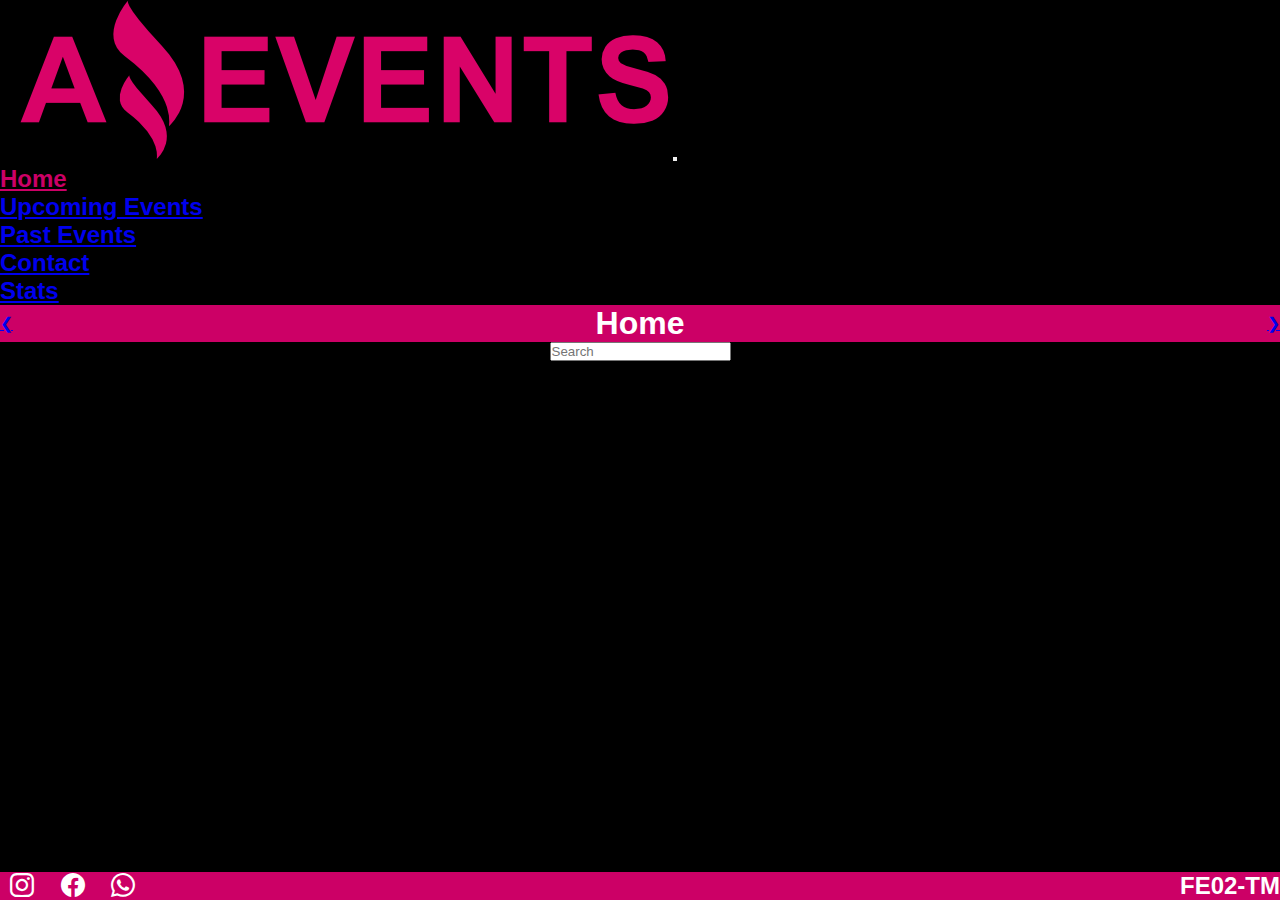
<file: index.html>
<!DOCTYPE html>
<html lang="en">

<head>
    <meta charset="UTF-8">
    <meta http-equiv="X-UA-Compatible" content="IE=edge">
    <meta name="viewport" content="width=device-width, initial-scale=1.0">
    <title>Amazing Events</title>
    <meta name="description" content="Amazing Events. Home.">
    <link rel="stylesheet" href="./assets/css/style.css">
    <link rel="shortcut icon" href="./images/favicon.ico" type="image/x-icon">
    <link href="https://cdn.jsdelivr.net/npm/bootstrap@5.3.0-alpha1/dist/css/bootstrap.min.css" rel="stylesheet"
        integrity="sha384-GLhlTQ8iRABdZLl6O3oVMWSktQOp6b7In1Zl3/Jr59b6EGGoI1aFkw7cmDA6j6gD" crossorigin="anonymous">
    <link rel="stylesheet" href="https://cdn.jsdelivr.net/npm/bootstrap-icons@1.10.3/font/bootstrap-icons.css">
</head>

<body>
    <nav class="navbar navbar-expand-lg bg-body-tertiary px-4">
        <div class="container-fluid">
            <a class="navbar-brand float-start" href="#"><img src="./images/AE-logo.png" alt="Amazing Events Logo"></a>
            <button class="navbar-toggler" type="button" data-bs-toggle="collapse"
                data-bs-target="#navbarSupportedContent" aria-controls="navbarSupportedContent" aria-expanded="false"
                aria-label="Toggle navigation">
                <span class="navbar-toggler-icon"></span>
            </button>
            <div class="collapse navbar-collapse" id="navbarSupportedContent">
                <ul class="navbar-nav me-auto mb-2 mb-lg-0">
                    <li class="nav-item">
                        <a class="nav-link active" aria-current="page" href="#">Home</a>
                    </li>
                    <li class="nav-item">
                        <a class="nav-link" href="./upcoming-events.html">Upcoming Events</a>
                    </li>
                    <li class="nav-item">
                        <a class="nav-link" href="./past-events.html">Past Events</a>
                    </li>
                    <li class="nav-item">
                        <a class="nav-link" href="./contact.html">Contact</a>
                    </li>
                    <li class="nav-item">
                        <a class="nav-link" href="./stats.html">Stats</a>
                    </li>
                </ul>

            </div>
        </div>
    </nav>


    <div class="header-pages py-1">
        <a class="nav-link px-5 fs-2" href="./stats.html"> &#10094; </a>
        <h1>Home</h1>
        <a class="nav-link px-5 fs-2" href="./upcoming-events.html"> &#10095; </a>
    </div>


    <div class="container">

        <div class="categories py-4">

            <div id="categories-checkbox"> </div>
            <div id="searchbox">
                <form class="d-flex" role="search">

                    <input id="search-input" class="form-control me-2" type="search" placeholder="Search"
                        aria-label="Search">
                </form>
            </div>
        </div>

        <div id="container-events" class="row row-cols-1 row-cols-md-2 row-cols-lg-4"></div>

    </div>

    <footer class="py-3 px-5">
        <div class="social-media">
            <a href="#"><i class="bi bi-instagram"></i></a>
            <a href="#"><i class="bi bi-facebook"></i></a>
            <a href="#"><i class="bi bi-whatsapp"></i></a>
        </div>

        <div class="cohort">
            <h2>FE02-TM</h2>
        </div>
    </footer>


    <script src="./assets/js/main.js"></script>
    <script src="./assets/js/home.js"></script>

    <script src="https://cdn.jsdelivr.net/npm/bootstrap@5.3.0-alpha1/dist/js/bootstrap.bundle.min.js"
        integrity="sha384-w76AqPfDkMBDXo30jS1Sgez6pr3x5MlQ1ZAGC+nuZB+EYdgRZgiwxhTBTkF7CXvN"
        crossorigin="anonymous"></script>
</body>

</html>
</file>
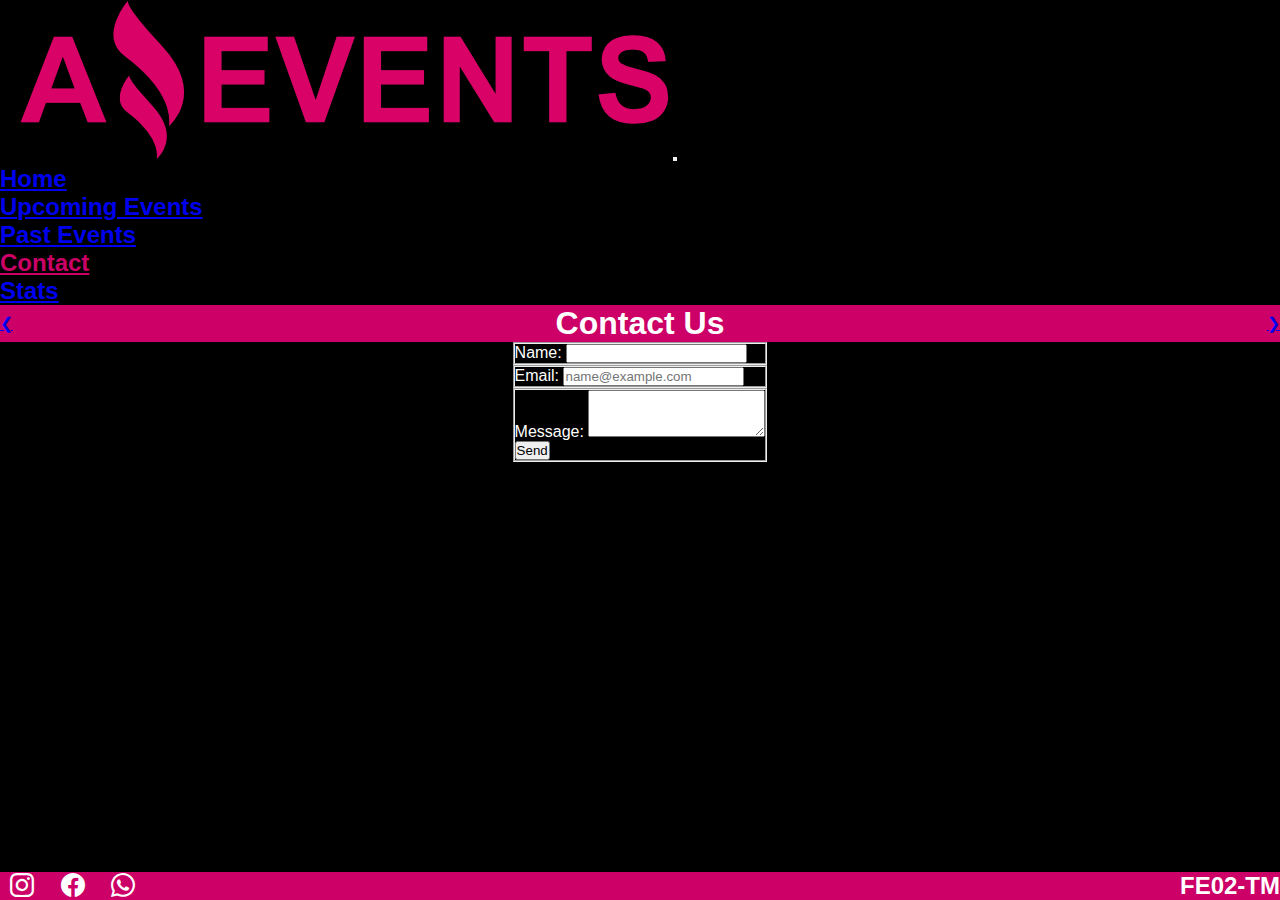
<file: contact.html>
<!DOCTYPE html>
<html lang="en">

<head>
    <meta charset="UTF-8">
    <meta http-equiv="X-UA-Compatible" content="IE=edge">
    <meta name="viewport" content="width=device-width, initial-scale=1.0">
    <title>Amazing Events - Contact</title>
    <meta name="description" content="Amazing Events. Contact Page.">
    <link rel="stylesheet" href="./assets/css/style.css">
    <link rel="shortcut icon" href="./images/favicon.ico" type="image/x-icon">
    <link href="https://cdn.jsdelivr.net/npm/bootstrap@5.3.0-alpha1/dist/css/bootstrap.min.css" rel="stylesheet"
        integrity="sha384-GLhlTQ8iRABdZLl6O3oVMWSktQOp6b7In1Zl3/Jr59b6EGGoI1aFkw7cmDA6j6gD" crossorigin="anonymous">
    <link rel="stylesheet" href="https://cdn.jsdelivr.net/npm/bootstrap-icons@1.10.3/font/bootstrap-icons.css">
</head>

<body>
    <nav class="navbar navbar-expand-lg bg-body-tertiary px-4">
        <div class="container-fluid">
            <a class="navbar-brand" href="#"><img src="./images/AE-logo.png" alt="Amazing Events Logo"></a>
            <button class="navbar-toggler" type="button" data-bs-toggle="collapse"
                data-bs-target="#navbarSupportedContent" aria-controls="navbarSupportedContent" aria-expanded="false"
                aria-label="Toggle navigation">
                <span class="navbar-toggler-icon"></span>
            </button>
            <div class="collapse navbar-collapse" id="navbarSupportedContent">
                <ul class="navbar-nav me-auto mb-2 mb-lg-0">
                    <li class="nav-item">
                        <a class="nav-link" href="./index.html">Home</a>
                    </li>
                    <li class="nav-item">
                        <a class="nav-link" href="./upcoming-events.html">Upcoming Events</a>
                    </li>
                    <li class="nav-item">
                        <a class="nav-link" href="./past-events.html">Past Events</a>
                    </li>
                    <li class="nav-item">
                        <a class="nav-link active" aria-current="page" href="#">Contact</a>
                    </li>
                    <li class="nav-item">
                        <a class="nav-link" href="./stats.html">Stats</a>
                    </li>
                </ul>

            </div>
        </div>
    </nav>



    <div class="header-pages py-1">
        <a class="nav-link px-5 fs-2" href="./past-events.html"> &#10094; </a>
        <h1>Contact Us</h1>
        <a class="nav-link px-5 fs-2" href="./stats.html"> &#10095; </a>
    </div>

    <div class="container">
        <div class="contact-form col-8 py-4">
            <form action="./show_data.html" method="GET">
                <fieldset>
                    <div class="mb-3">
                        <label class="form-label">Name:</label>
                        <input type="text" name="name" class="form-control">
                    </div>
                </fieldset>
                <fieldset>
                    <div class="mb-3">
                        <label class="form-label">Email:</label>
                        <input type="email" name="email" class="form-control" placeholder="name@example.com">
                    </div>
                </fieldset>
                <fieldset>
                    <div class="mb-3">
                        <label class="form-label">Message:</label>
                        <textarea class="form-control" name="message" rows="3"></textarea>
                    </div>
                    <input class="btn btn-secondary" type="submit" value="Send">
                </fieldset>
            </form>
        </div>

    </div>

    <footer class="py-3 px-5">
        <div class="social-media">
            <a href="#"><i class="bi bi-instagram"></i></a>
            <a href="#"><i class="bi bi-facebook"></i></a>
            <a href="#"><i class="bi bi-whatsapp"></i></a>
        </div>

        <div class="cohort">
            <h2>FE02-TM</h2>
        </div>
    </footer>

    <script src="./assets/js/main.js"></script>
    <script src="https://cdn.jsdelivr.net/npm/bootstrap@5.3.0-alpha1/dist/js/bootstrap.bundle.min.js"
        integrity="sha384-w76AqPfDkMBDXo30jS1Sgez6pr3x5MlQ1ZAGC+nuZB+EYdgRZgiwxhTBTkF7CXvN"
        crossorigin="anonymous"></script>
</body>

</html>
</file>
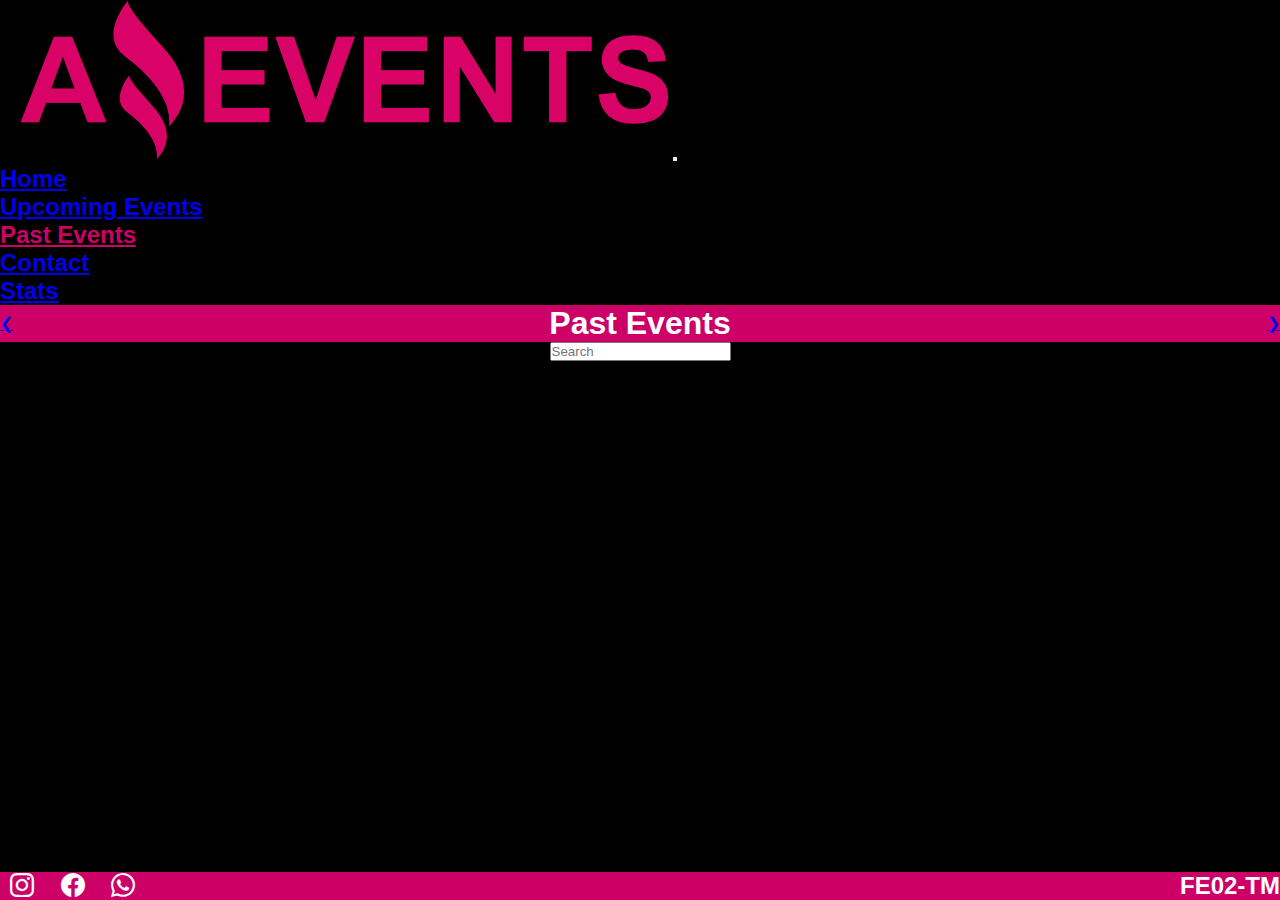
<file: past-events.html>
<!DOCTYPE html>
<html lang="en">

<head>
    <meta charset="UTF-8">
    <meta http-equiv="X-UA-Compatible" content="IE=edge">
    <meta name="viewport" content="width=device-width, initial-scale=1.0">
    <title>Amazing Events - Past Events</title>
    <meta name="description" content="Amazing Events. Past Events.">
    <link rel="stylesheet" href="./assets/css/style.css">
    <link rel="shortcut icon" href="./images/favicon.ico" type="image/x-icon">
    <link href="https://cdn.jsdelivr.net/npm/bootstrap@5.3.0-alpha1/dist/css/bootstrap.min.css" rel="stylesheet"
        integrity="sha384-GLhlTQ8iRABdZLl6O3oVMWSktQOp6b7In1Zl3/Jr59b6EGGoI1aFkw7cmDA6j6gD" crossorigin="anonymous">
    <link rel="stylesheet" href="https://cdn.jsdelivr.net/npm/bootstrap-icons@1.10.3/font/bootstrap-icons.css">
</head>

<body>
    <nav class="navbar navbar-expand-lg bg-body-tertiary px-4">
        <div class="container-fluid">
            <a class="navbar-brand" href="#"><img src="./images/AE-logo.png" alt="Amazing Events Logo"></a>
            <button class="navbar-toggler" type="button" data-bs-toggle="collapse"
                data-bs-target="#navbarSupportedContent" aria-controls="navbarSupportedContent" aria-expanded="false"
                aria-label="Toggle navigation">
                <span class="navbar-toggler-icon"></span>
            </button>
            <div class="collapse navbar-collapse" id="navbarSupportedContent">
                <ul class="navbar-nav me-auto mb-2 mb-lg-0">
                    <li class="nav-item">
                        <a class="nav-link" href="./index.html">Home</a>
                    </li>
                    <li class="nav-item">
                        <a class="nav-link" href="./upcoming-events.html">Upcoming Events</a>
                    </li>
                    <li class="nav-item">
                        <a class="nav-link active" aria-current="page" href="#">Past Events</a>
                    </li>
                    <li class="nav-item">
                        <a class="nav-link" href="./contact.html">Contact</a>
                    </li>
                    <li class="nav-item">
                        <a class="nav-link" href="./stats.html">Stats</a>
                    </li>
                </ul>

            </div>
        </div>
    </nav>


    <div class="header-pages py-1">
        <a class="nav-link px-5 fs-2" href="./upcoming-events.html"> &#10094; </a>
        <h1>Past Events</h1>
        <a class="nav-link px-5 fs-2" href="./contact.html"> &#10095; </a>
    </div>

    <div class="container">

        <div class="categories py-4">

            <div id="categories-checkbox">
            </div>

            <form class="d-flex" role="search">

                <input id="search-input" class="form-control me-2" type="search" placeholder="Search" aria-label="Search">
            </form>

        </div>

        <div id="container-events" class="row row-cols-1 row-cols-md-2 row-cols-lg-4"></div>

    </div>


    <footer class="py-3 px-5">
        <div class="social-media">
            <a href="#"><i class="bi bi-instagram"></i></a>
            <a href="#"><i class="bi bi-facebook"></i></a>
            <a href="#"><i class="bi bi-whatsapp"></i></a>
        </div>

        <div class="cohort">
            <h2>FE02-TM</h2>
        </div>
    </footer>

    <script src="./assets/js/main.js"></script>
    <script src="./assets/js/past.js"></script>

    <script src="https://cdn.jsdelivr.net/npm/bootstrap@5.3.0-alpha1/dist/js/bootstrap.bundle.min.js"
        integrity="sha384-w76AqPfDkMBDXo30jS1Sgez6pr3x5MlQ1ZAGC+nuZB+EYdgRZgiwxhTBTkF7CXvN"
        crossorigin="anonymous"></script>
</body>

</html>
</file>
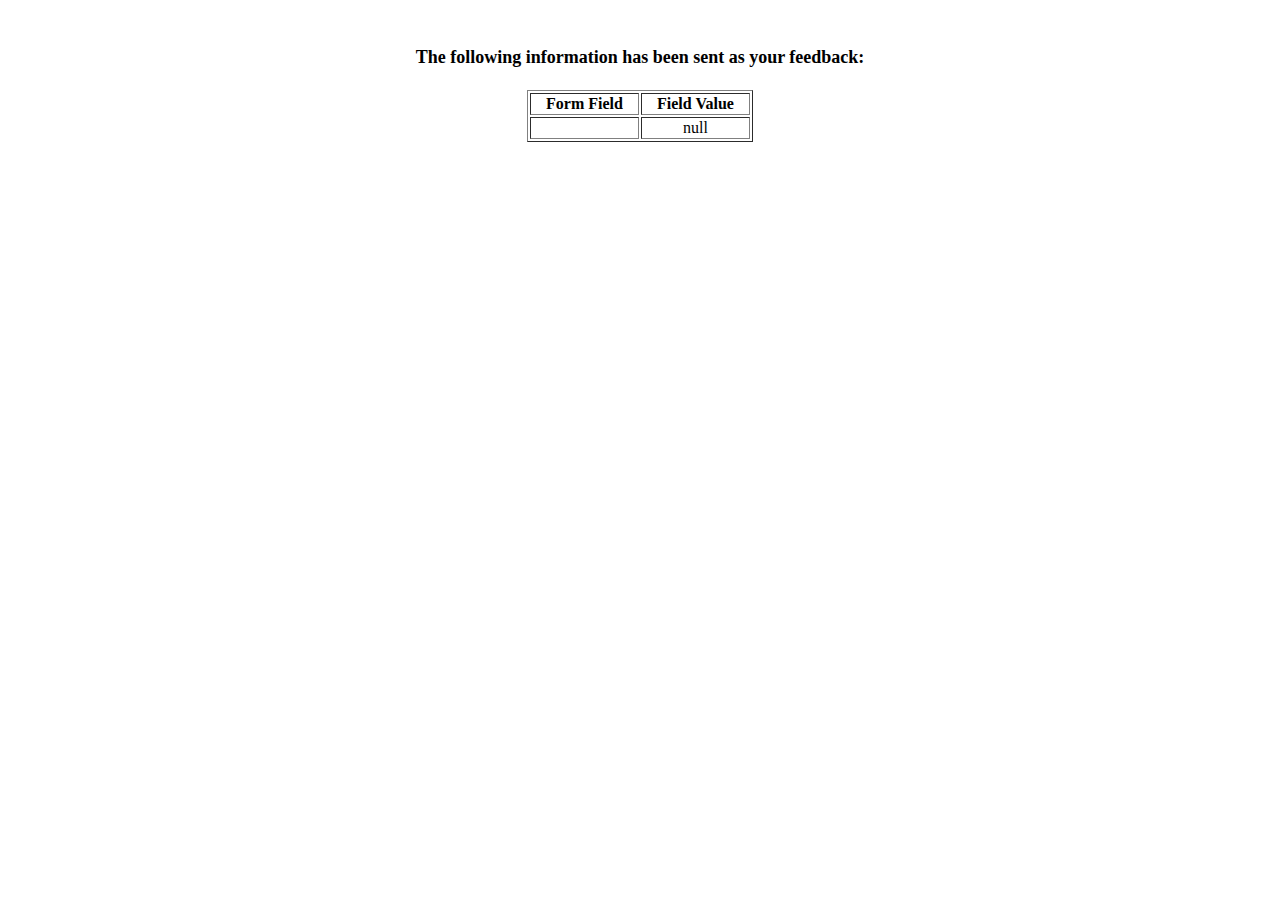
<file: show_data.html>
<html>
<head>
<title>Feedback Sent</title>
</head>
<body>
<p align=center>&nbsp;</p>
<h1 align=center><font size="+1">The following information has been sent as your
  feedback:</font></h1>

<table border="1" align=center width="226">
  <tr>
    <th align="center">Form Field</th>
    <th align="center">Field Value</th>
  </tr>

<script language="javascript">
var args = location.search.substr(1).split('&');
for (var i = 0; i < args.length; ++i) {
  var parts = args[i].split('=');
  if (parts != null) {
    var field = parts[0];
    var value = parts[1];
    if (value == null) {
      value = "null"
    }
    else {
      value = '"' + unescape(value.replace(/\+/g, ' ')) + '"';
    }

    document.writeln('<tr><td align="center">' + field + '</td>');
    document.writeln('<td align="center">' + value + '</td></tr>');
  }
}
</script>

<noscript>
<tr><td>
<p>You need to turn on Javascript in your browser.</p>

<p>In Microsoft Internet Explorer 4 or greater:</p>
<ul>
<li>From the "Tools" menu (in IE 4, it's the "View" menu), select "Internet Options".</li>
<li>Click on the "Security" tab.</li>
<li>Click on the "Custom Level" button. (In IE 4, select "Custom"
and then click on "Settings...".)</li>
<li>Under "Active scripting" make sure "Enable" is selected.</li>
</ul>

<p>In Netscape version 4 or greater:</p>
<ul>
<li>From the <b>Edit</b> menu, select <b>Preferences</b>.</li>
<li>In the <b>Category</b> list on the left, click on the word "Advanced".</li>
<li>In the panel on the right, make sure "Enable JavaScript" is checked.</li>
<li>Click the <b>OK</b> button.</li>
</ul>

</td></tr>
</noscript>

</table>
</body>
</html>
</file>
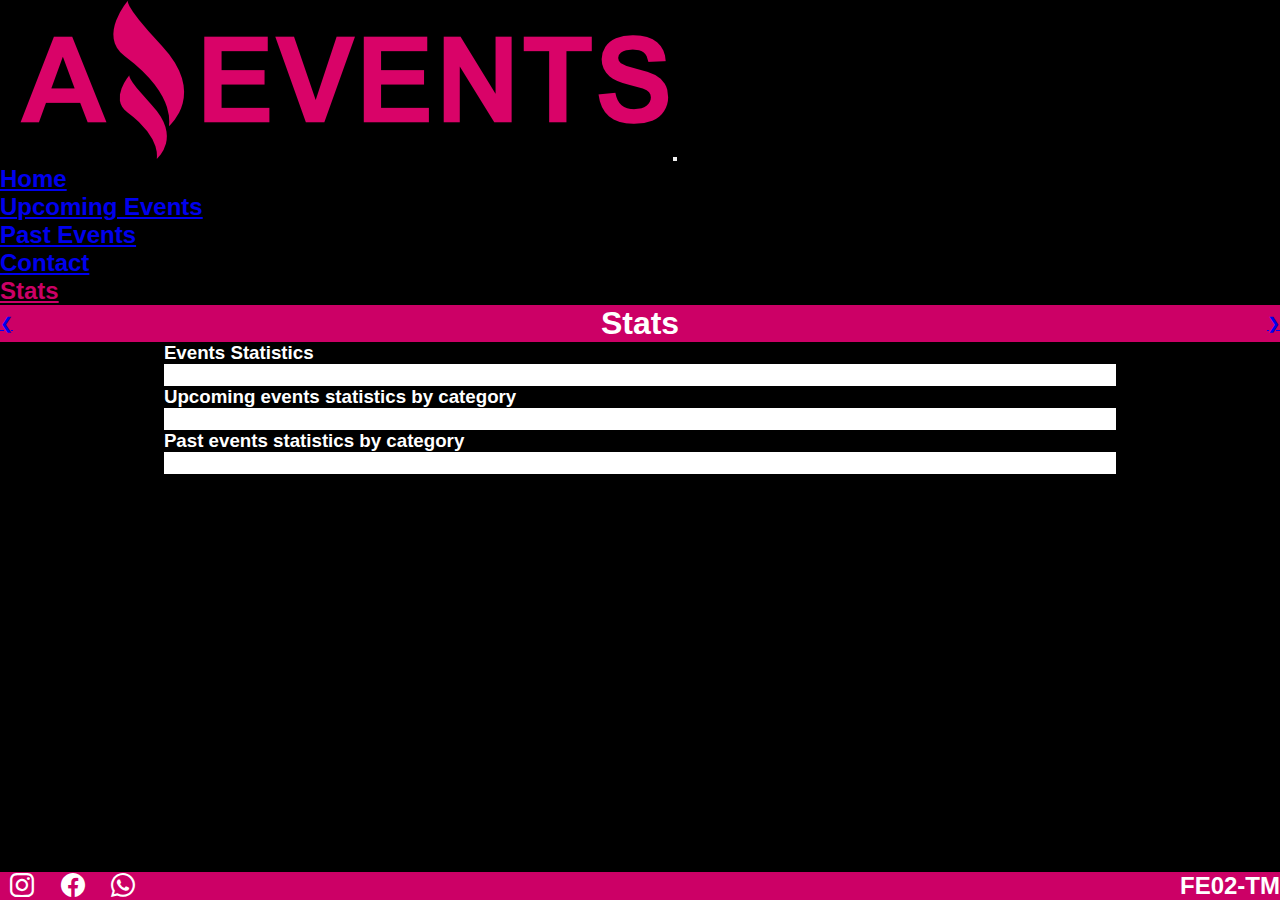
<file: stats.html>
<!DOCTYPE html>
<html lang="en">

<head>
    <meta charset="UTF-8">
    <meta http-equiv="X-UA-Compatible" content="IE=edge">
    <meta name="viewport" content="width=device-width, initial-scale=1.0">
    <title>Amazing Events - Stats</title>
    <meta name="description" content="Amazing Events. Statistics.">
    <link rel="stylesheet" href="./assets/css/style.css">
    <link rel="shortcut icon" href="./images/favicon.ico" type="image/x-icon">
    <link href="https://cdn.jsdelivr.net/npm/bootstrap@5.3.0-alpha1/dist/css/bootstrap.min.css" rel="stylesheet"
        integrity="sha384-GLhlTQ8iRABdZLl6O3oVMWSktQOp6b7In1Zl3/Jr59b6EGGoI1aFkw7cmDA6j6gD" crossorigin="anonymous">
    <link rel="stylesheet" href="https://cdn.jsdelivr.net/npm/bootstrap-icons@1.10.3/font/bootstrap-icons.css">
</head>

<body>
    <nav class="navbar navbar-expand-lg bg-body-tertiary px-4">
        <div class="container-fluid">
            <a class="navbar-brand" href="#"><img src="./images/AE-logo.png" alt="Amazing Events Logo"></a>
            <button class="navbar-toggler" type="button" data-bs-toggle="collapse"
                data-bs-target="#navbarSupportedContent" aria-controls="navbarSupportedContent" aria-expanded="false"
                aria-label="Toggle navigation">
                <span class="navbar-toggler-icon"></span>
            </button>
            <div class="collapse navbar-collapse" id="navbarSupportedContent">
                <ul class="navbar-nav me-auto mb-2 mb-lg-0">
                    <li class="nav-item">
                        <a class="nav-link" href="./index.html">Home</a>
                    </li>
                    <li class="nav-item">
                        <a class="nav-link" href="./upcoming-events.html">Upcoming Events</a>
                    </li>
                    <li class="nav-item">
                        <a class="nav-link" href="./past-events.html">Past Events</a>
                    </li>
                    <li class="nav-item">
                        <a class="nav-link" href="./contact.html">Contact</a>
                    </li>
                    <li class="nav-item">
                        <a class="nav-link active" aria-current="page" href="#">Stats</a>
                    </li>
                </ul>

            </div>
        </div>
    </nav>


    <div class="header-pages py-1">
        <a class="nav-link px-5 fs-2" href="./contact.html"> &#10094; </a>
        <h1>Stats</h1>
        <a class="nav-link px-5 fs-2" href="./index.html"> &#10095; </a>
    </div>


    <div class="container">

        <div class="stats-container col-12 py-4">
            <h3>Events Statistics</h3>
            <table class="table table-hover col-12 mb-4">
                <thead>
                    <tr>
                        <th>Events with the highest percentage of attendance</th>
                        <th>Events with the lowest percentage of attendance</th>
                        <th>Event with larger capacity</th>
                    </tr>
                </thead>
                <tbody id="general-stats"></tbody>

            </table>


            <h3>Upcoming events statistics by category</h3>

            <table class="table table-hover  mb-4">
                <thead>
                    <tr>
                        <th>Categories</th>
                        <th>Revenues</th>
                        <th>Percentage of attendance</th>
                    </tr>
                </thead>
                <tbody id="upcoming-stats"></tbody>

            </table>


            <h3>Past events statistics by category</h3>

            <table class="table table-hover  mb-4">
                <thead>
                    <tr>
                        <th>Categories</th>
                        <th>Revenues</th>
                        <th>Percentage of attendance</th>
                    </tr>
                </thead>
                <tbody id="past-stats"></tbody>
            </table>
        </div>

    </div>

    <footer class="py-3 px-5">
        <div class="social-media">
            <a href="#"><i class="bi bi-instagram"></i></a>
            <a href="#"><i class="bi bi-facebook"></i></a>
            <a href="#"><i class="bi bi-whatsapp"></i></a>
        </div>

        <div class="cohort">
            <h2>FE02-TM</h2>
        </div>
    </footer>
    
    <script src="./assets/js/stats.js"></script>
    <script src="https://cdn.jsdelivr.net/npm/bootstrap@5.3.0-alpha1/dist/js/bootstrap.bundle.min.js"
        integrity="sha384-w76AqPfDkMBDXo30jS1Sgez6pr3x5MlQ1ZAGC+nuZB+EYdgRZgiwxhTBTkF7CXvN"
        crossorigin="anonymous"></script>
</body>

</html>
</file>
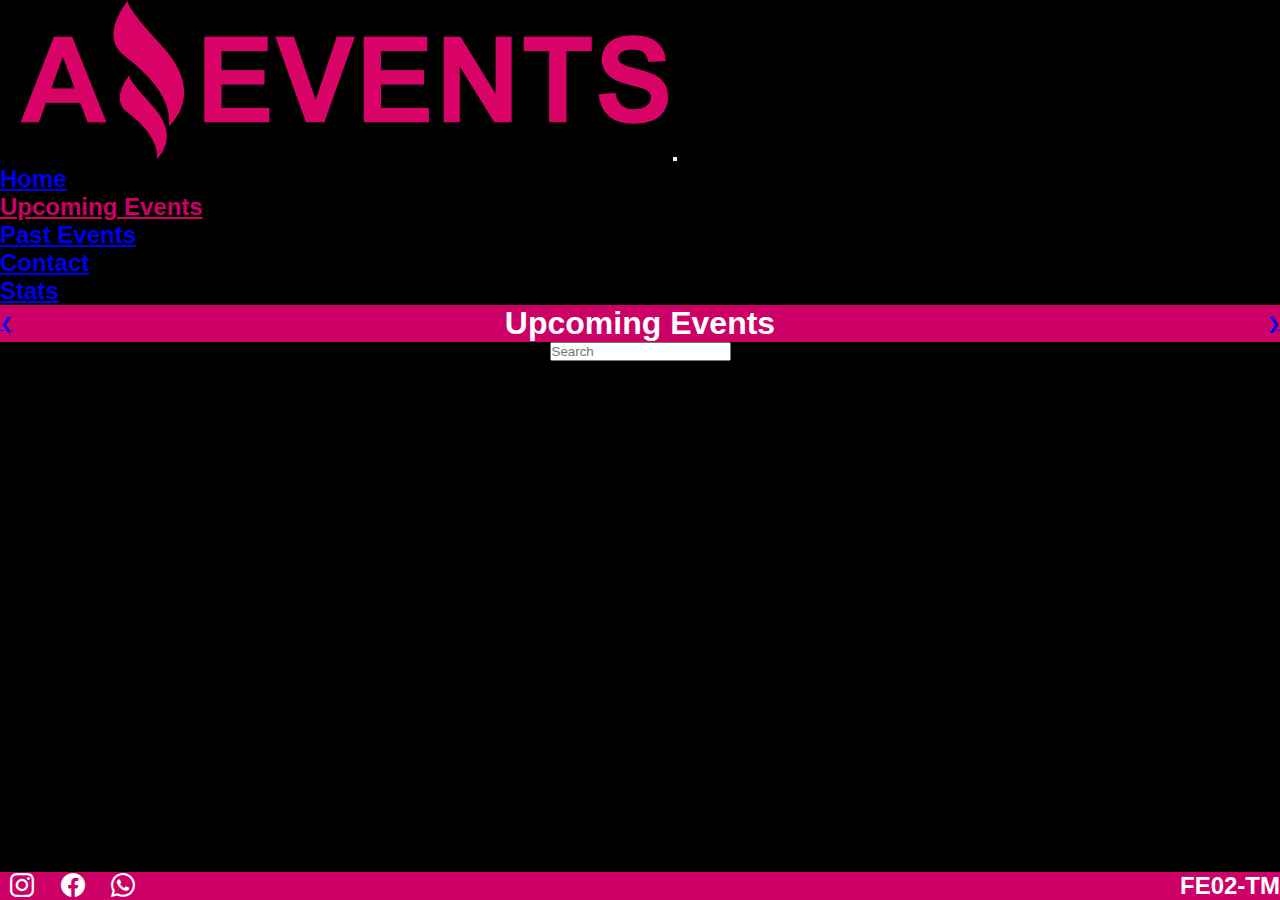
<file: upcoming-events.html>
<!DOCTYPE html>
<html lang="en">

<head>
    <meta charset="UTF-8">
    <meta http-equiv="X-UA-Compatible" content="IE=edge">
    <meta name="viewport" content="width=device-width, initial-scale=1.0">
    <title>Amazing Events - Upcoming Events</title>
    <meta name="description" content="Amazing Events. Upcoming Events.">
    <link rel="stylesheet" href="./assets/css/style.css">
    <link rel="shortcut icon" href="./images/favicon.ico" type="image/x-icon">
    <link href="https://cdn.jsdelivr.net/npm/bootstrap@5.3.0-alpha1/dist/css/bootstrap.min.css" rel="stylesheet"
        integrity="sha384-GLhlTQ8iRABdZLl6O3oVMWSktQOp6b7In1Zl3/Jr59b6EGGoI1aFkw7cmDA6j6gD" crossorigin="anonymous">
    <link rel="stylesheet" href="https://cdn.jsdelivr.net/npm/bootstrap-icons@1.10.3/font/bootstrap-icons.css">
</head>

<body>
    <nav class="navbar navbar-expand-lg bg-body-tertiary px-4">
        <div class="container-fluid">
            <a class="navbar-brand" href="#"><img src="./images/AE-logo.png" alt="Amazing Events Logo"></a>
            <button class="navbar-toggler" type="button" data-bs-toggle="collapse"
                data-bs-target="#navbarSupportedContent" aria-controls="navbarSupportedContent" aria-expanded="false"
                aria-label="Toggle navigation">
                <span class="navbar-toggler-icon"></span>
            </button>
            <div class="collapse navbar-collapse" id="navbarSupportedContent">
                <ul class="navbar-nav me-auto mb-2 mb-lg-0">
                    <li class="nav-item">
                        <a class="nav-link" href="./index.html">Home</a>
                    </li>
                    <li class="nav-item">
                        <a class="nav-link active" aria-current="page" href="#">Upcoming Events</a>
                    </li>
                    <li class="nav-item">
                        <a class="nav-link" href="./past-events.html">Past Events</a>
                    </li>
                    <li class="nav-item">
                        <a class="nav-link" href="./contact.html">Contact</a>
                    </li>
                    <li class="nav-item">
                        <a class="nav-link" href="./stats.html">Stats</a>
                    </li>
                </ul>

            </div>
        </div>
    </nav>

    <div class="header-pages py-1">
        <a class="nav-link px-5 fs-2" href="./index.html"> &#10094; </a>
        <h1>Upcoming Events</h1>
        <a class="nav-link px-5 fs-2" href="./past-events.html"> &#10095; </a>
    </div>


    <div class="container">

        <div class="categories py-4">

            <div id="categories-checkbox"> </div>

            <form class="d-flex" role="search">
                <input id="search-input" class="form-control me-2" type="search" placeholder="Search" aria-label="Search">
            </form>

        </div>

        <div id="container-events" class="row row-cols-1 row-cols-md-2 row-cols-lg-4"></div>

    </div>


    <footer class="py-3 px-5">
        <div class="social-media">
            <a href="#"><i class="bi bi-instagram"></i></a>
            <a href="#"><i class="bi bi-facebook"></i></a>
            <a href="#"><i class="bi bi-whatsapp"></i></a>
        </div>

        <div class="cohort">
            <h2>FE02-TM</h2>
        </div>
    </footer>

    <script src="./assets/js/main.js"></script>
    <script src="./assets/js/upcoming.js"></script>

    <script src="https://cdn.jsdelivr.net/npm/bootstrap@5.3.0-alpha1/dist/js/bootstrap.bundle.min.js"
        integrity="sha384-w76AqPfDkMBDXo30jS1Sgez6pr3x5MlQ1ZAGC+nuZB+EYdgRZgiwxhTBTkF7CXvN"
        crossorigin="anonymous"></script>
</body>

</html>
</file>
<file: assets/css/style.css>
* {
    margin: 0;
    padding: 0;
    box-sizing: border-box;
    font-family: "Work Sans", sans-serif;
}

html {
    overflow: scroll;
}

body {
    display: flex;
    flex-direction: column;
    min-height: 100vh;
    background-color: black !important;
    color: white !important;
}

img {
    max-width: 100%;
}

.container {

    display: flex;
    flex-direction: column;
    align-items: center;
}

/*-------------- Navbar --------------*/

.navbar-collapse {
    flex-grow: 0 !important;
}

.navbar-brand {
    max-width: 300px;
    padding-left: 20px;
}

.navbar a {
    font-size: 1.5em;
    font-weight: bold;
}

.navbar a:hover {
    color: rgb(204, 0, 102);
}

.navbar a.active {
    color: rgb(204, 0, 102) !important;
}

/*-------------- Header Pages --------------*/

.header-pages {
    color: white;
    background-color: rgb(204, 0, 102);
    display: flex;
    justify-content: space-between;
    align-items: center;
}


/*-------------- Cards --------------*/

#container-events {
    color: black !important;
}

.container-single-event {
    color: black !important;
}

.card-img-top {
    width: 100%;
    height: 10vw;
    object-fit: cover;
}

.card-footer {
    display: flex;
    justify-content: space-between;
    align-items: center;
}

.card .img-fluid {
    height: 100%;
    object-fit: cover;
}


/*-------------- Footer --------------*/

footer {
    background-color: rgb(204, 0, 102) !important;
    color: white;
    margin-top: auto !important;
    display: flex;
    align-items: center;
    justify-content: space-between;
    margin-top: 2vh;
}

.social-media {
    font-size: 1.5em;
}

.social-media a {
    color: white;
    margin: 10px;
}

.social-media a:hover {
    color: black;
}


/*-------------- Stats --------------*/
.stats-container {
    display: flex;
    flex-direction: column;
    justify-content: space-between;

}

.table {
    background-color: white;
}


/*-------------- Categories Checkbox --------------*/

.categories {
    display: flex;
    align-items: center;
    justify-content: space-around;
    flex-wrap: wrap;

}

#categories-checkbox {
    display: flex;
    justify-content: center;
    flex-wrap: wrap;

}

.container-single-event {
    flex: 1;
    display: flex;
    justify-content: center;
    align-items: center;

}
</file>
